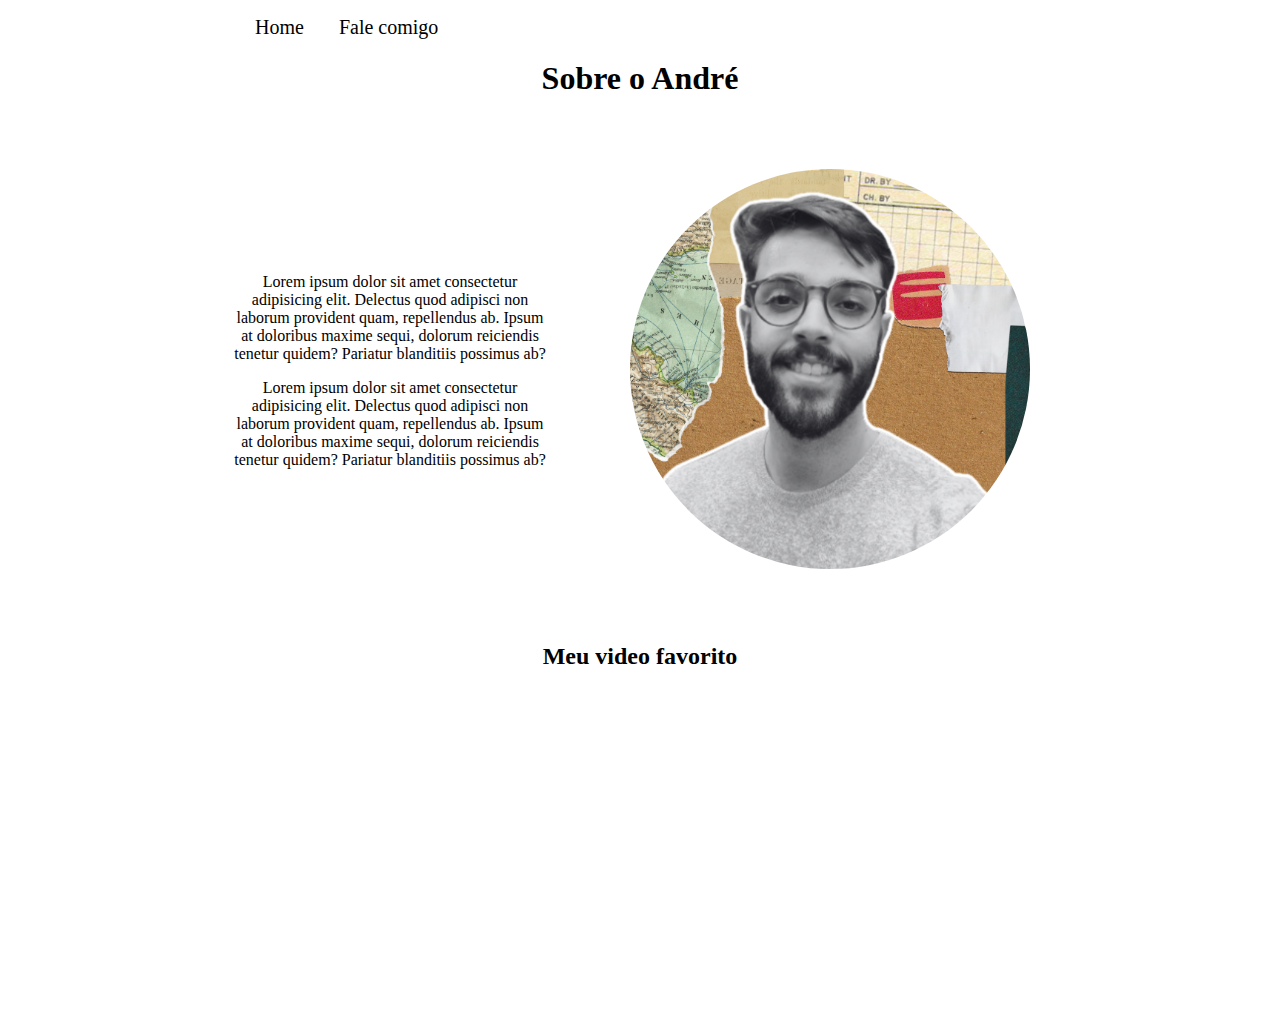
<file: index.html>
<!DOCTYPE html>
<html lang="pt-br">

<head>
    <meta charset="UTF-8">
    <meta name="viewport" content="width=device-width, initial-scale=1.0">
    <title>Meu Perfil</title>
    <link rel="stylesheet" href="./assets/css/style.css">
</head>

<body>
    <ul class="menu">
        <li><a href="index.html">Home </a></li>
        <li><a href="contato.html">Fale comigo</a></li>
    </ul>


    <h1 class="center">Sobre o André</h1>

    <div class="container">
        <div class="p-30">
            <p class="center">
                Lorem ipsum dolor sit amet consectetur adipisicing elit. Delectus quod adipisci non laborum provident
                quam,
                repellendus ab. Ipsum at doloribus maxime sequi, dolorum reiciendis tenetur quidem? Pariatur blanditiis
                possimus
                ab?
            </p>

            <p class="center">
                Lorem ipsum dolor sit amet consectetur adipisicing elit. Delectus quod adipisci non laborum provident
                quam,
                repellendus ab. Ipsum at doloribus maxime sequi, dolorum reiciendis tenetur quidem? Pariatur blanditiis
                possimus
                ab?
            </p>
        </div>
        <div>
            <img class="img" src="assets/img/Foto de perfil minimalista rosa com fundo moderno (1).png"
                alt="Foto André Prado">
        </div>


    </div>

    <h2 class="center">Meu video favorito</h2>

    <div class="container">
        <iframe width="560" height="315" src="https://www.youtube.com/embed/AcekWw-swgo?si=AM0aEbtVVMqnx1QU"
            title="YouTube video player" frameborder="0"
            allow="accelerometer; autoplay; clipboard-write; encrypted-media; gyroscope; picture-in-picture; web-share"
            allowfullscreen></iframe>
    </div>

    <script src="./assets/js/script.js"></script>

</body>

</html>
</file>
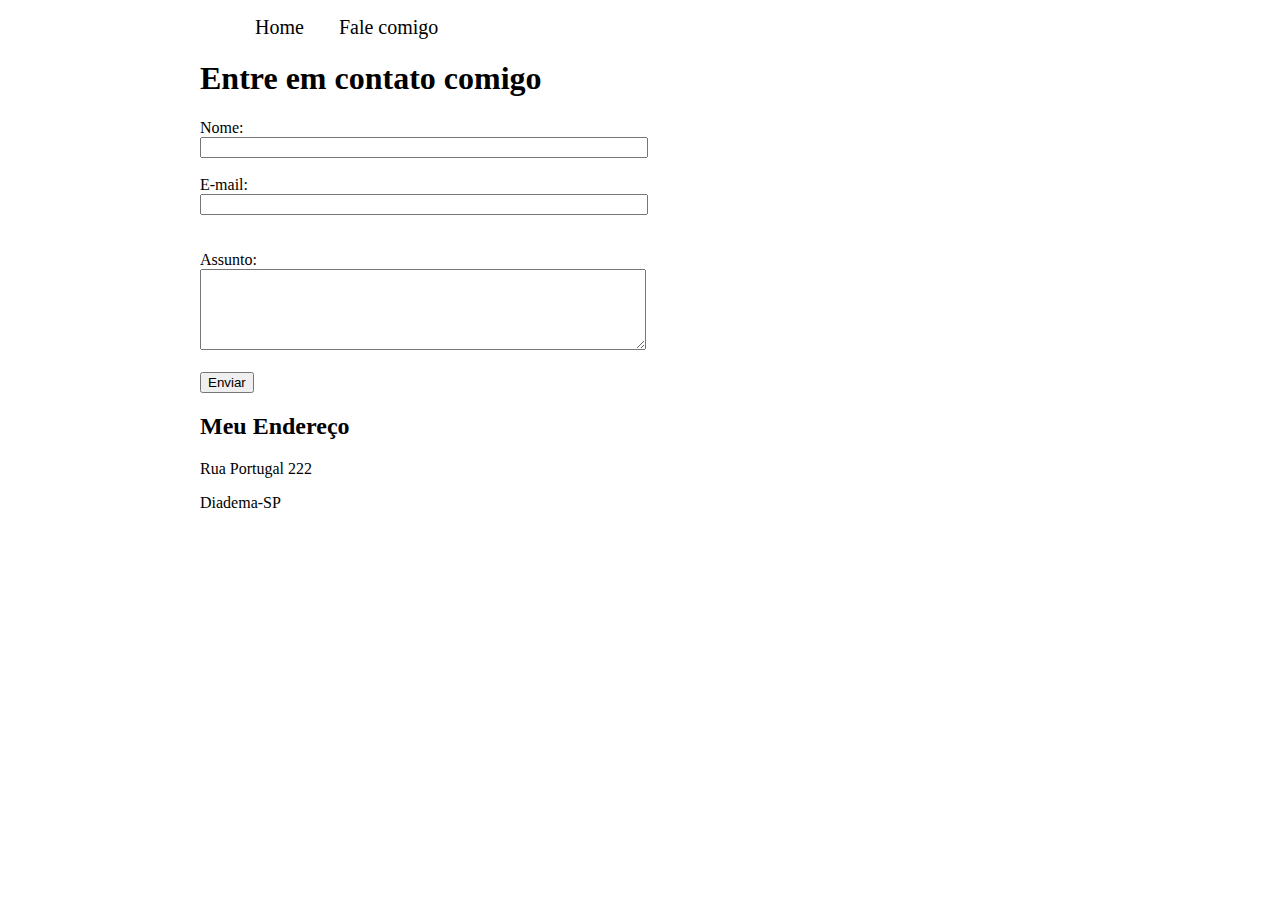
<file: contato.html>
<!DOCTYPE html>
<html lang="pt-br">

<head>
    <meta charset="UTF-8">
    <meta name="viewport" content="width=device-width, initial-scale=1.0">
    <title>Contato</title>
    <link rel="stylesheet" href="./assets/css/style.css">
</head>

<body>
    <ul class="menu">
        <li><a href="index.html">Home </a></li>
        <li><a href="contato.html">Fale comigo</a></li>
    </ul>

    <h1>Entre em contato comigo</h1>

    <form>
        <label for="nome">Nome:</label><br>
        <input type="text" id="nome" onkeyup="validaNome()">
        <div id="txtNome"></div>
        <br>
        <label for="email">E-mail:</label><br>
        <input type="email" id="email" onkeyup="validaEmail()">
        <div id="txtEmail"></div>
        <br>
        <br>
        <label for="assunto">Assunto:</label><br>
        <textarea name="assunto" id="assunto" cols="60" rows="5" onkeyup="validaAssunto()"></textarea>
        <div id="txtAssunto"></div>
      
        <br>
        <button onclick="enviar()">Enviar</button>
    </form>

    <h2>Meu Endereço</h2>
    <p>Rua Portugal 222</p>
    <p>Diadema-SP</p>

    <iframe
        src="https://www.google.com/maps/embed?pb=!1m18!1m12!1m3!1d1083.9955520480926!2d-46.60803147275362!3d-23.671160455015812!2m3!1f0!2f0!3f0!3m2!1i1024!2i768!4f13.1!3m3!1m2!1s0x94ce44be0a20ab69%3A0x60921b08ba48055e!2sR.%20Portugal%20-%20Tabo%C3%A3o%2C%20Diadema%20-%20SP!5e0!3m2!1sen!2sbr!4v1707492395174!5m2!1sen!2sbr"
        width="400" height="290" style="border:0;" allowfullscreen="" loading="lazy"
        referrerpolicy="no-referrer-when-downgrade" onmousemove="mapaZoom()" onmouseout="mapaNormal()" id="mapa"></iframe>

        <script src="./assets/js/script.js"></script>
</body>

</html>
</file>
<file: assets/css/style.css>
/*
Estilos da página Index.html
*/

body{
    margin-left: 200px;
    margin-right: 200px;
}

.center{
    text-align: center;
}

.container{
    display: flex;
    flex-flow: row;
    justify-content: center;
    align-items: center;
}

.menu li{
    display: inline;
    padding: 15px;
}

.menu li a{
    text-decoration: none;
    color: black;
    font-size: 20px;
}

.menu li a:hover{
    color: gray;
}

.p-30{
    padding: 30px;
}

.img{
    width: 400px;
    height:400px;
    border-radius: 50%;
    padding: 50px; 
}



/*
Estilos da página contato.html
*/
</file>
